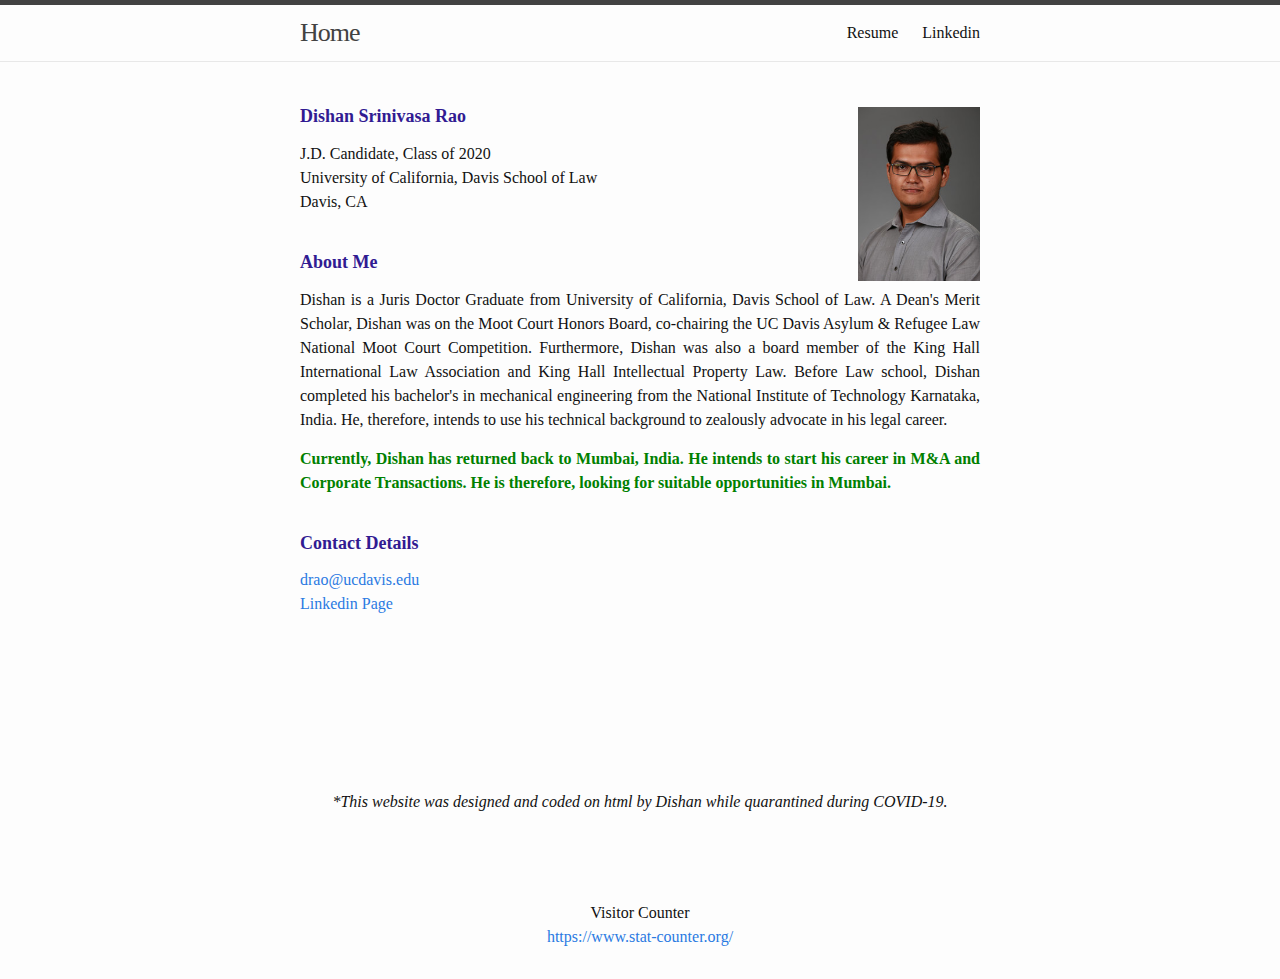
<file: index.html>
<!DOCTYPE html>
<html lang="en">
<head>
  <title>Dishan S. Rao</title>
  <meta charset="utf-8">
  <meta name="viewport" content="width=device-width, initial-scale=1">
  <link rel="stylesheet" href="https://maxcdn.bootstrapcdn.com/bootstrap/3.3.7/css/bootstrap.min.css">
  <link rel="icon" href="images/instagram.jpg" type="image/jpg">
  <script src="https://ajax.googleapis.com/ajax/libs/jquery/3.3.1/jquery.min.js"></script>
  <script src="https://maxcdn.bootstrapcdn.com/bootstrap/3.3.7/js/bootstrap.min.js"></script>
  <link rel="stylesheet" href="style.css">
</head>
<body>


  
<header class="site-header">
  <div class="wrapper">
  <a class="site-title" href="#">Home</a>
  <nav class="site-nav">
    <a href="#" class="menu-icon">
    <svg viewBox="0 0 18 15">
    <path fill="#424242" d="M18,1.484c0,0.82-0.665,1.484-1.484,1.484H1.484C0.665,2.969,0,2.304,0,1.484l0,0C0,0.665,0.665,0,1.484,0 h15.031C17.335,0,18,0.665,18,1.484L18,1.484z" />
    <path fill="#424242" d="M18,7.516C18,8.335,17.335,9,16.516,9H1.484C0.665,9,0,8.335,0,7.516l0,0c0-0.82,0.665-1.484,1.484-1.484 h15.031C17.335,6.031,18,6.696,18,7.516L18,7.516z" />
    <path fill="#424242" d="M18,13.516C18,14.335,17.335,15,16.516,15H1.484C0.665,15,0,14.335,0,13.516l0,0 c0-0.82,0.665-1.484,1.484-1.484h15.031C17.335,12.031,18,12.696,18,13.516L18,13.516z" />
    </svg>
    </a>
  
  <div class="trigger">
 <!--
  <a class="page-link" href="pages/projects.html">Co-Curricular</a>
  <a class="page-link" href="pages/Research.html">Classes</a>
-->
  <a class="page-link" href="pages/Resume.html" target="_blank">Resume</a>
  <a class="page-link" href="https://www.linkedin.com/in/dishansrao/" target="_blank">Linkedin</a>
  

  </nav>
  </div>
  </header>
  <div class="page-content">
  <div class="wrapper">


<p><img src="images/instagram.jpg" style="float: right" , height="174px"/></p>

<h4 id="sai-kopparthi"><strong>Dishan Srinivasa Rao</strong></h4>
<p>J.D. Candidate, Class of 2020 <br>
University of California, Davis School of Law <br>
Davis, CA</p><br>

<h4 id="about-me"><strong>About Me</strong></h4>
<p style="text-align:justify">Dishan is a Juris Doctor Graduate from University of California, Davis School of Law. A Dean's Merit Scholar, Dishan was on the Moot Court Honors Board, co-chairing the UC Davis Asylum & Refugee Law National Moot Court Competition. Furthermore, Dishan was also a board member of the King Hall International Law Association and King Hall Intellectual Property Law. Before Law school, Dishan completed his bachelor's in mechanical engineering from the National Institute of Technology Karnataka, India. He, therefore, intends to use his technical background to zealously advocate in his legal career.

 

</p>

<p style="text-align:justify"><font size="-0.9" color="green"><strong>Currently, Dishan has returned back to Mumbai, India. He intends to start his career in M&A and Corporate Transactions. He is therefore, looking for suitable opportunities in Mumbai.</strong></font></p>
<br>

<h4 id="Contact Details"><strong>Contact Details</strong></h4>
<p><a href="mailto:drao@ucdavis.edu" target="_top"> drao@ucdavis.edu </a> <br>
<a class="page-link" href="https://www.linkedin.com/in/dishansrao/" target="_blank">Linkedin Page</a>
</p>



<br><br><br><br><br><br>
<p><i><center>*This website was designed and coded on html by Dishan while quarantined during COVID-19.</center></i></p>
 
<br><br><br>
 <center>Visitor Counter</center>
 <center><a href='https://www.stat-counter.org/'>https://www.stat-counter.org/</a> <script type='text/javascript' src='https://www.freevisitorcounters.com/auth.php?id=ef24cd5d6248b8e75c5ccd8ab272258bef2fec82'></script>
<script type="text/javascript" src="https://www.freevisitorcounters.com/en/home/counter/667859/t/5"></script></center>
</div>
</div>
</body>
</html>
</file>
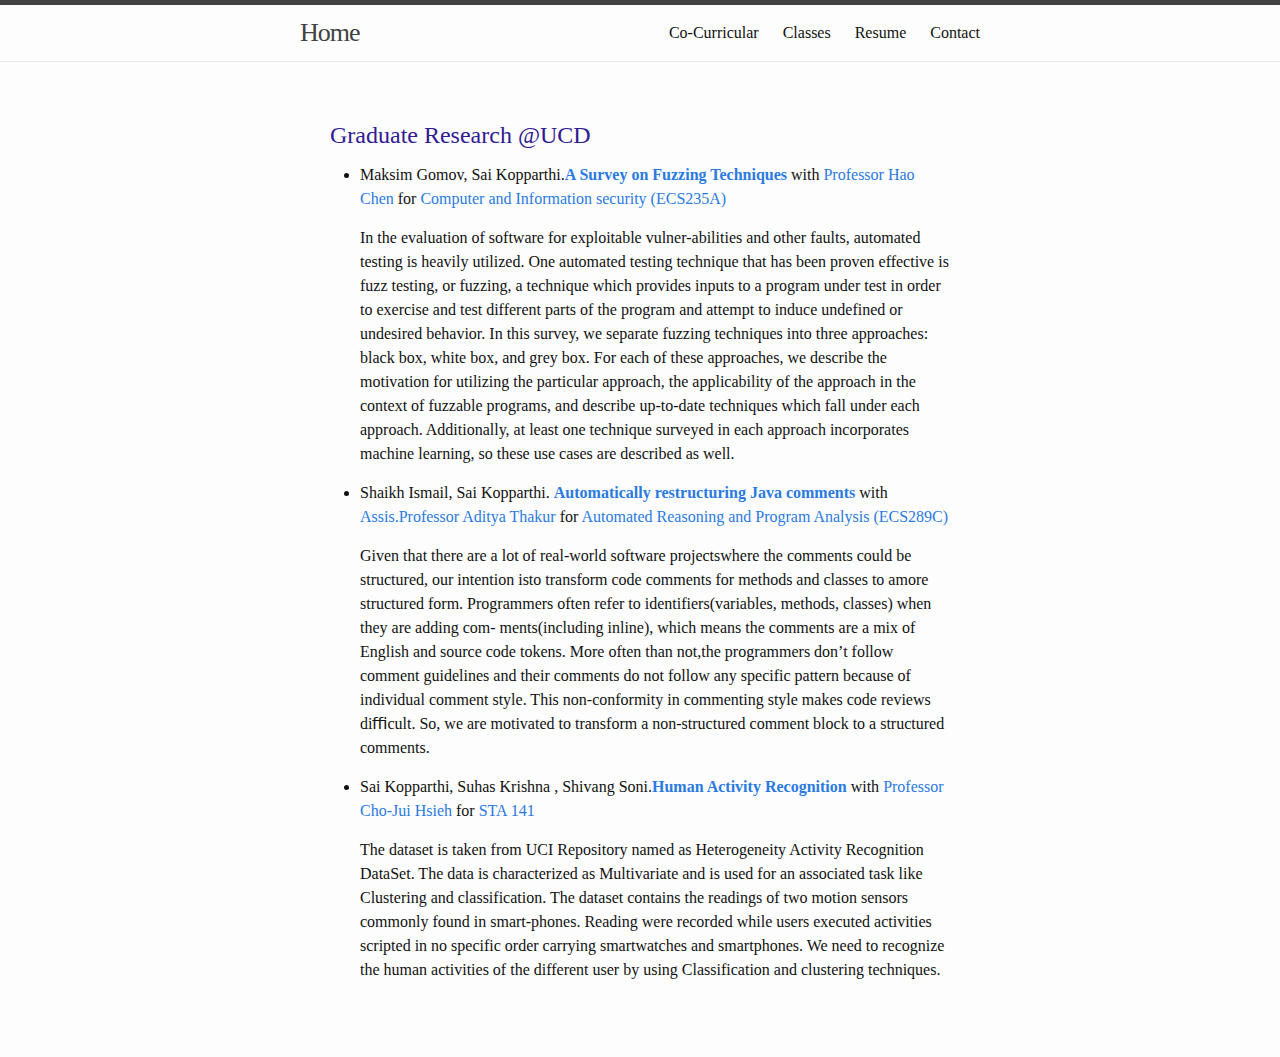
<file: pages/Research.html>
<!DOCTYPE html>
<html lang="en">
<head>
  <title>Research</title>
  <meta charset="utf-8">
  <meta name="viewport" content="width=device-width, initial-scale=1">
  <link rel="stylesheet" href="https://maxcdn.bootstrapcdn.com/bootstrap/3.3.7/css/bootstrap.min.css">
  <link rel="icon" href="sai.jpg" type="image/jpg">
  <script src="https://ajax.googleapis.com/ajax/libs/jquery/3.3.1/jquery.min.js"></script>
  <script src="https://maxcdn.bootstrapcdn.com/bootstrap/3.3.7/js/bootstrap.min.js"></script>
  <link rel="stylesheet" href="../style.css">
</head>
<body>





  <header class="site-header">
    <div class="wrapper">
    <a class="site-title" href="../index.html">Home</a>
    <nav class="site-nav">
      <a href="#" class="menu-icon">
      <svg viewBox="0 0 18 15">
      <path fill="#424242" d="M18,1.484c0,0.82-0.665,1.484-1.484,1.484H1.484C0.665,2.969,0,2.304,0,1.484l0,0C0,0.665,0.665,0,1.484,0 h15.031C17.335,0,18,0.665,18,1.484L18,1.484z" />
      <path fill="#424242" d="M18,7.516C18,8.335,17.335,9,16.516,9H1.484C0.665,9,0,8.335,0,7.516l0,0c0-0.82,0.665-1.484,1.484-1.484 h15.031C17.335,6.031,18,6.696,18,7.516L18,7.516z" />
      <path fill="#424242" d="M18,13.516C18,14.335,17.335,15,16.516,15H1.484C0.665,15,0,14.335,0,13.516l0,0 c0-0.82,0.665-1.484,1.484-1.484h15.031C17.335,12.031,18,12.696,18,13.516L18,13.516z" />
      </svg>
      </a>
    
    <div class="trigger">
    <a class="page-link" href="pages/projects.html">Co-Curricular</a>
  <a class="page-link" href="pages/Research.html">Classes</a>
  <a class="page-link" href="https://www.linkedin.com/in/dishansrao/" target="_blank">Resume</a>
  <a class="page-link" href="pages/Research.html">Contact</a>
   
    </nav>
    </div>
    </header>
    <div class="page-content">
    <div class="wrapper">

      <div class="page-content">
        <div class="wrapper">
        <h3 >Graduate Research @UCD</h3>
        <ul>
        <li>
        <p>Maksim Gomov, Sai Kopparthi.<strong><a href="https://www.academia.edu/37624117/A_Survey_on_Fuzzing_Techniques">A Survey on Fuzzing Techniques</a></strong> with <a href="http://web.cs.ucdavis.edu/~hchen/#contact">Professor Hao Chen</a> for <a href="http://www.cs.ucdavis.edu/blog/ecs-235a-computer-information-security/ ">Computer
          and Information security (ECS235A) </a></p>
        <p>In the evaluation of software for exploitable vulner-abilities and other faults, automated testing is heavily
          utilized. One automated testing technique that has been proven effective is fuzz testing, or fuzzing, a technique
          which provides inputs to a program under test in order to exercise and test different parts of the program and
          attempt to induce undefined or undesired behavior. In this survey, we separate fuzzing techniques into three
          approaches: black box, white box, and grey box. For each of these approaches, we describe the motivation for
          utilizing the particular approach, the applicability of the approach in the context of fuzzable programs, and
          describe up-to-date techniques which fall under each approach. Additionally, at least one technique surveyed in
          each approach incorporates machine learning, so these use cases are described as well.</p>
        </li>
        <li>
        <p>Shaikh Ismail, Sai Kopparthi. <strong><a href="https://www.academia.edu/37628644/Automatically_restructuring_Java_comments ">Automatically restructuring Java comments </a></strong> with <a href="http://thakur.cs.ucdavis.edu/ ">Assis.Professor Aditya Thakur</a> for <a href="http://thakur.cs.ucdavis.edu/tarpa.html ">Automated Reasoning and Program Analysis (ECS289C)</a></p>
      <p>Given that there are a lot of real-world software projectswhere the comments could be structured, our intention isto transform code comments for methods and classes to amore structured form. Programmers often refer to identifiers(variables, methods, classes) when they are adding com-
ments(including inline), which means the comments are a
mix of English and source code tokens. More often than not,the programmers don’t follow comment guidelines and their comments do not follow any specific pattern because of individual comment style. This non-conformity in commenting
style makes code reviews diﬃcult. So, we are motivated to transform a non-structured comment block to a structured comments.</p>  
      </li>
        <li>
        <p>Sai Kopparthi, Suhas Krishna , Shivang Soni.<strong><a href="https://www.academia.edu/37664341/Human_Activity_Recognition">Human Activity Recognition</a></strong> with <a href="http://web.cs.ucla.edu/~chohsieh/">Professor Cho-Jui Hsieh</a> for <a href="http://www.stat.ucdavis.edu/~chohsieh/teaching/STA141C_Spring2018/main.html">STA 141</a></p>
        <P>The dataset is taken from UCI Repository named as Heterogeneity Activity Recognition DataSet. The data is
          characterized as Multivariate and is used for an associated task like Clustering and classification. The dataset
          contains the readings of two motion sensors commonly found in smart-phones. Reading were recorded while
          users executed activities scripted in no specific order carrying smartwatches and smartphones. We need to
          recognize the human activities of the different user by using Classification and clustering techniques.
        </P>
      </li>
        </ul>

</div>
</div>
</body>
</html>
</file>
<file: style.css>
body, h1, h2, h3, h4, h5, h6, p, blockquote, pre, hr, dl, dd, ol, ul, figure {
    margin: 0;
    padding: 0
}

body {
    font: 400 16px / 1.5 "Palatino Linotype", "Book Antiqua", Palatino, serif;
    color: #111;
    background-color: #fdfdfd;
    -webkit-text-size-adjust: 100%;
    -webkit-font-feature-settings: "kern" 1;
    -moz-font-feature-settings: "kern" 1;
    -o-font-feature-settings: "kern" 1;
    font-feature-settings: "kern" 1;
    font-kerning: normal
}

h1, h2, h3, h4, h5, h6, p, blockquote, pre, ul, ol, dl, figure, .highlight {
    margin-bottom: 15px
}

img {
    max-width: 100%;
    vertical-align: middle
}

figure > img {
    display: block
}

figcaption {
    font-size: 14px
}

ul, ol {
    margin-left: 30px
}

li > ul, li > ol {
    margin-bottom: 0
}

h1, h2, h3, h4, h5, h6 {
    font-weight: 400;
    color: #311b92
}

a {
    color: #2a7ae2;
    text-decoration: none
}


a:hover {
    color: #111;
    text-decoration: underline
}

blockquote {
    color: #828282;
    border-left: 4px solid #e8e8e8;
    padding-left: 15px;
    font-size: 18px;
    letter-spacing: -1px;
    font-style: italic
}

blockquote > :last-child {
    margin-bottom: 0
}

pre {
    font-size: 15px;
    border: 1px solid #e8e8e8;
    border-radius: 3px;
    background-color: #eef
}



pre {
    padding: 8px 12px;
    overflow-x: auto
}


.wrapper {
    max-width: -webkit-calc(800px - (30px * 2));
    max-width: calc(800px - (30px * 2));
    margin-right: auto;
    margin-left: auto;
    padding-right: 30px;
    padding-left: 30px
}

@media screen and (max-width: 800px) {
    .wrapper {
        max-width: -webkit-calc(800px - (30px));
        max-width: calc(800px - (30px));
        padding-right: 15px;
        padding-left: 15px
    }
}

.wrapper:after, .footer-col-wrapper:after {
    content: "";
    display: table;
    clear: both
}



.site-header {
    border-top: 5px solid #424242;
    border-bottom: 1px solid #e8e8e8;
    min-height: 56px;
    position: relative
}

.site-title {
    font-size: 26px;
    font-weight: 300;
    line-height: 56px;
    letter-spacing: -1px;
    margin-bottom: 0;
    float: left
}

.site-title, .site-title:visited {
    color: #424242
}

.site-nav {
    float: right;
    line-height: 56px
}

.site-nav .menu-icon {
    display: none
}

.site-nav .page-link {
    color: #111;
    line-height: 1.5
}

.site-nav .page-link:not(:last-child) {
    margin-right: 20px
}

@media screen and (max-width: 600px) {
    .site-nav {
        position: absolute;
        top: 9px;
        right: 15px;
        background-color: #fdfdfd;
        border: 1px solid #e8e8e8;
        border-radius: 5px;
        text-align: right
    }

    .site-nav .menu-icon {
        display: block;
        float: right;
        width: 36px;
        height: 26px;
        line-height: 0;
        padding-top: 10px;
        text-align: center
    }

    .site-nav .menu-icon > svg {
        width: 18px;
        height: 15px
    }

    .site-nav .menu-icon > svg path {
        fill: #424242
    }

    .site-nav .trigger {
        clear: both;
        display: none
    }

    .site-nav:hover .trigger {
        display: block;
        padding-bottom: 5px
    }

    .site-nav .page-link {
        display: block;
        padding: 5px 10px;
        margin-left: 20px
    }

    .site-nav .page-link:not(:last-child) {
        margin-right: 0
    }
}



.page-content {
    padding: 30px 0
}

.page-heading {
    font-size: 20px
}
</file>
